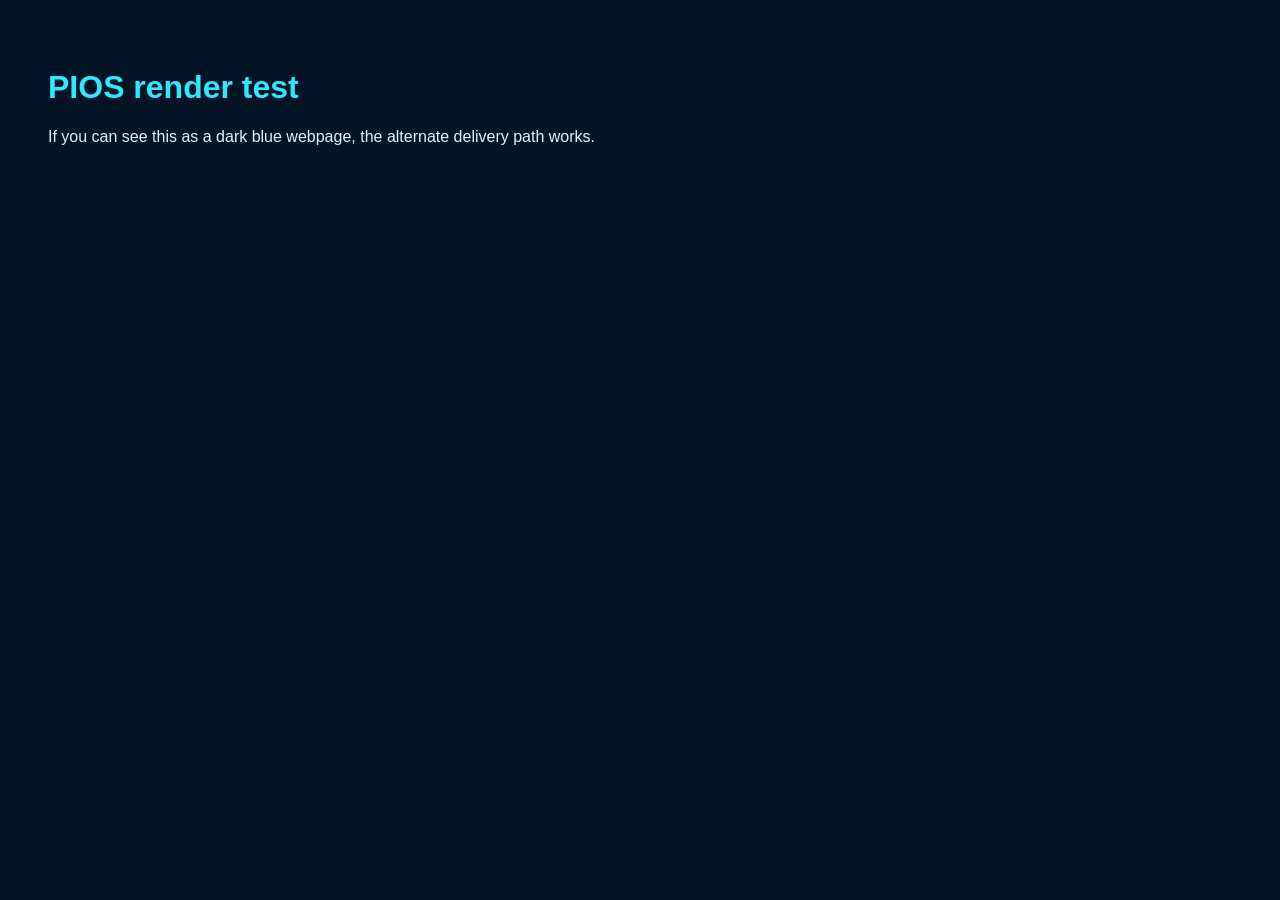
<file: pios/render-test.html>
<!doctype html><html><head><meta charset="utf-8"><title>PIOS Render Test</title><style>body{background:#031426;color:#d9f7ff;font-family:Arial;padding:40px}h1{color:#2fe7ff}</style></head><body><h1>PIOS render test</h1><p>If you can see this as a dark blue webpage, the alternate delivery path works.</p></body></html>
</file>
